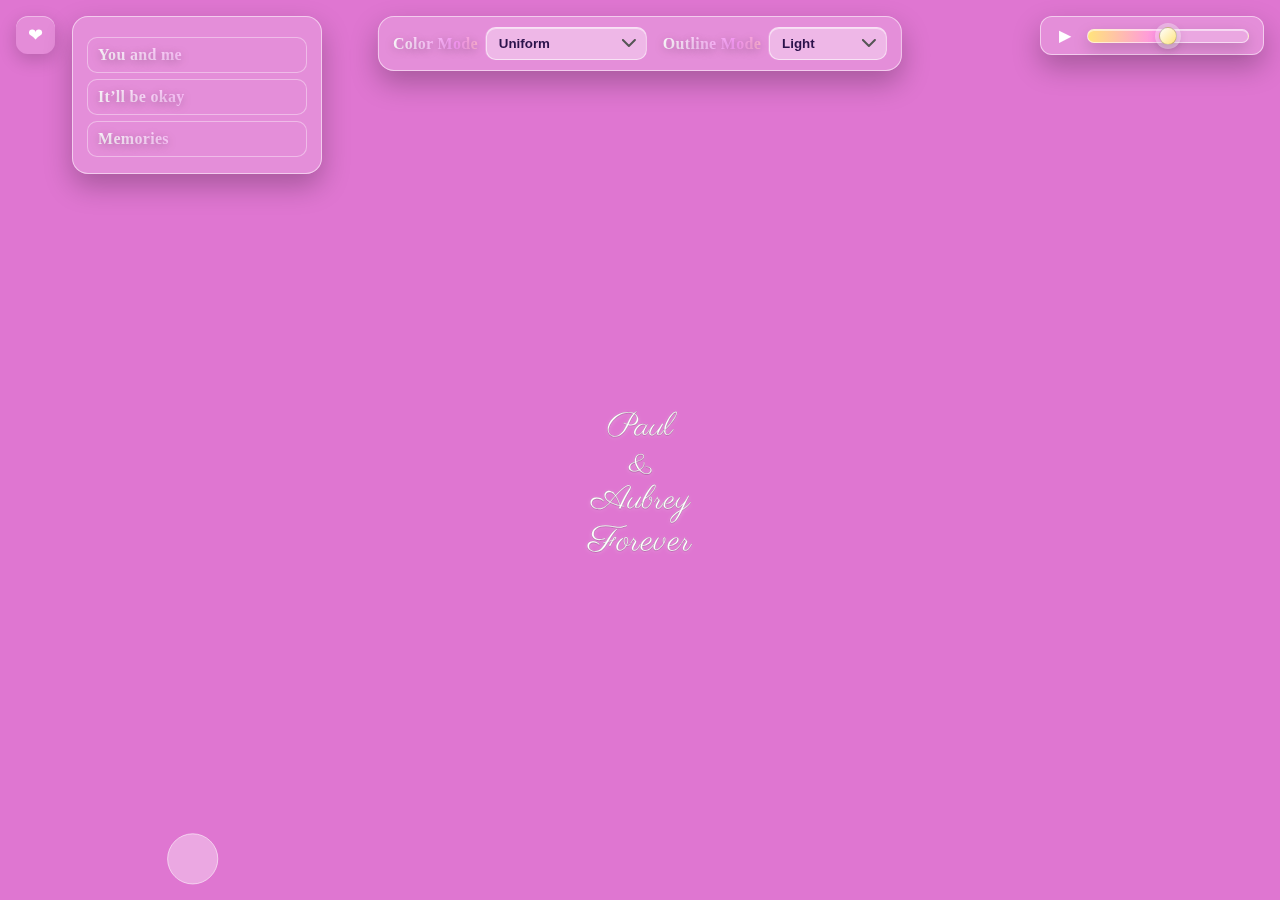
<file: index.html>
<!DOCTYPE html>
<html lang="en">
<head>
  <meta charset="UTF-8" />
  <meta name="viewport" content="width=device-width, initial-scale=1.0" />
  <title>Heart Loop</title>
  <link rel="stylesheet" href="love.css" />
  <link href="https://fonts.googleapis.com/css2?family=Great+Vibes&family=Playfair+Display:ital,wght@0,400;0,600;1,400;1,600&family=Pacifico&family=Dancing+Script:wght@400;600&family=Parisienne&display=swap" rel="stylesheet">
</head>

<nav class="side-menu" id="sideMenu">
  <button class="menu-toggle" id="menuToggle" aria-label="Toggle menu">❤</button>
  <div class="menu-inner">
    <a href="you_and_me.html" class="menu-link gradient-text">You and me</a>
    <a href="be_okay.html" class="menu-link gradient-text">It’ll be okay</a>
    <a href="memories.html" class="menu-link gradient-text">Memories</a>
  </div>
</nav>

<div class="music-player">
  <audio id="bg-music" src="music/main.mp3" autoplay loop></audio>
  <button id="play-pause-btn">▶</button>
  <input id="volume-slider" type="range" min="0" max="1" step="0.01" value="0.5">
</div>

<body>
  <audio id="pop-sound" src="music/pop.mp3" preload="auto"></audio>
  <canvas id="bubble-canvas"></canvas>


  <div class="control-panel glassy">
    <div class="control-row">
      <label class="gradient-text" for="color-mode-select">Color Mode</label>
      <select id="color-mode-select" class="pretty-select">
        <option value="uniform">Uniform</option>
        <option value="rainbow-random">Rainbow Random</option>
        <option value="rainbow-uniform">Rainbow Uniform</option>
      </select>
    </div>

    <div class="control-row">
      <label class="gradient-text" for="outline-mode-select">Outline Mode</label>
      <select id="outline-mode-select" class="pretty-select">
        <option value="light">Light</option>
        <option value="light extra">Light Extra</option>
        <option value="dark">Dark</option>
      </select>
    </div>
  </div>



  <div class="love-note font-parisienne">
    <div class="float">
      <div class="line">Paul</div>
      <div class="line plus">&</div>
      <div class="line">Aubrey</div>
      <div class="line forever">Forever</div>
    </div>
  </div>


  <div class="heart-cloud" id="inner-heart-ring"></div>
  <div class="heart-cloud outer-ring" id="outer-heart-ring"></div>

<script>
  /* DOM refs */
  const innerContainer   = document.getElementById("inner-heart-ring");
  const outerContainer   = document.getElementById("outer-heart-ring");
  const colorSelect      = document.getElementById("color-mode-select");
  const outlineSelect    = document.getElementById("outline-mode-select");

  /* Ring configs */
  const inner = { count: 40, duration: 16 };
  const outer = { count: 50, duration: 20 };
  const fadeGapMs = 100;          // delay between hearts fading in
  const fadeDuration = 0.5;       // seconds

  /* Map outline option → image file */
  const imgSrc = {
    dark:        "img/heart.png",
    light:       "img/heart2.png",
    "light extra":"img/heart3.png"
  };

  /** create one <img> heart */
  function makeHeart({ ring, idx, img, colorMode, includeFade, isOuter }) {
    const h = document.createElement("img");
    h.src = img;
    h.className = `heart${isOuter ? " big-heart" : ""}`;

    /* orbit offset (negative so they start spaced) */
    const orbitDelay = -(idx * ring.duration / ring.count);
    const pulseDelay = `${Math.random() * 2}s`;

    /* fade-in only on first render */
    const fadeDelay = includeFade ? `${idx * fadeGapMs/1000 + (isOuter ? inner.count*fadeGapMs/1000 : 0)}s` : null;

    /* colour mode */
    const colorAnim =
      colorMode === "uniform"
        ? null
        : `colorFade 10s linear infinite ${colorMode==="rainbow-random"?`${Math.random()*10}s`:"0s"}`;

    /* assemble animation list */
    const animations = [
      `orbit ${ring.duration}s linear infinite${isOuter ? "" : " reverse"} ${orbitDelay}s`,
      `pulse 2s ease-in-out infinite ${pulseDelay}`,
      colorAnim
    ].filter(Boolean);             // remove nulls

    if (includeFade) {
      animations.push(`fadeIn ${fadeDuration}s ease ${fadeDelay} forwards`);
      h.style.opacity = 0;         // start invisible
    }

    h.style.animation = animations.join(", ");
    return h;
  }

  /** rebuild both rings; includeFade only on initial load */
  function buildScene(includeFade) {
    innerContainer.textContent = "";
    outerContainer.textContent = "";

    const mode  = colorSelect.value;
    const image = imgSrc[outlineSelect.value];

    for (let i = 0; i < inner.count; i++) {
      innerContainer.appendChild(
        makeHeart({ ring: inner, idx: i, img: image, colorMode: mode, includeFade, isOuter: false })
      );
    }
    for (let i = 0; i < outer.count; i++) {
      outerContainer.appendChild(
        makeHeart({ ring: outer, idx: i, img: image, colorMode: mode, includeFade, isOuter: true })
      );
    }
  }

  /* first paint with fade-in */
  window.addEventListener("DOMContentLoaded", () => buildScene(true));

  /* dropdown handlers — no fade-in on updates */
  colorSelect.addEventListener("change", () => buildScene(false));
  outlineSelect.addEventListener("change", () => buildScene(false));

  const audio = document.getElementById("bg-music");
  const playPauseBtn = document.getElementById("play-pause-btn");
  const volumeSlider = document.getElementById("volume-slider");

  // Play/pause toggle
  playPauseBtn.addEventListener("click", () => {
    if (audio.paused) {
      audio.play();
      playPauseBtn.textContent = "⏸";
    } else {
      audio.pause();
      playPauseBtn.textContent = "▶";
    }
  });

  // Volume control
  volumeSlider.addEventListener("input", (e) => {
    audio.volume = e.target.value;
  });

  // Optional: set default volume
  audio.volume = 0.5;

const canvas = document.getElementById("bubble-canvas");
const ctx = canvas.getContext("2d");
const popSound = document.getElementById("pop-sound");

/* voice lines for GOLDEN bubbles */
const goldenClips = [
  "music/baka.mp3",
  "music/bounce.mp3",
  "music/hopeful.mp3",
  "music/husband.mp3",
  "music/idk.mp3",
  "music/wow.mp3"
];

/* normal affirmations list (with emojis) */
const affirmations = [
  "Best girl ever! 💖",
  "My wife! 💍",
  "Love of my life! ❤️",
  "My darling! 💕",
  "My angel! 😇",
  "My Princess! 👑",
  "My Special girl 🌸",
  "My Sweet baby 🐻",
  "Good girl! 🐱",
  "You're all mine!! >:3 😘",
  "I'm all yours!! 😳"
];

/* config */
const GOLDEN_CHANCE = 0.05;     // 1 in 10
const START_BUBBLES = 10;       // initial count

/* canvas sizing */
function resizeCanvas() {
  canvas.width = window.innerWidth;
  canvas.height = window.innerHeight;
}
window.addEventListener("resize", resizeCanvas);
resizeCanvas();

let bubbles = [];
let miniBubbles = [];

/* ====== classes ====== */
class Bubble {
  constructor() { this.reset(true); }
  reset(initial = false) {
    this.isGolden = Math.random() < GOLDEN_CHANCE;
    this.radius = (this.isGolden ? 18 : 10) + Math.random() * (this.isGolden ? 18 : 20);
    this.x = Math.random() * canvas.width;
    this.y = (initial ? canvas.height + Math.random()*canvas.height*0.5 : canvas.height + this.radius);
    this.speed = 0.5 + Math.random() * 1;
    this.swaySpeed = 0.4 + Math.random() * 0.8;
    this.swayAmount = 18 + Math.random() * 14;
    this.offset = Math.random() * Math.PI * 2;
    this.opacity = this.isGolden ? 0.55 : (0.3 + Math.random()*0.4);
  }
  update(t) {
    this.y -= this.speed;
    this.x += Math.sin(t*this.swaySpeed + this.offset) * 0.35;
    if (this.y + this.radius < 0) this.reset();
  }
  draw() {
    if (this.isGolden) {
      // shiny gold gradient + soft glow
      const g = ctx.createRadialGradient(this.x - this.radius*0.3, this.y - this.radius*0.4, this.radius*0.1, this.x, this.y, this.radius);
      g.addColorStop(0, `rgba(255,250,200,${this.opacity})`);
      g.addColorStop(0.6, `rgba(255,215,100,${this.opacity})`);
      g.addColorStop(1, `rgba(220,160,40,${this.opacity})`);
      ctx.fillStyle = g;
      ctx.beginPath();
      ctx.arc(this.x, this.y, this.radius, 0, Math.PI*2);
      ctx.fill();
      ctx.strokeStyle = `rgba(255,240,160,${this.opacity+0.2})`;
      ctx.lineWidth = 1.2;
      ctx.stroke();
      // halo
      ctx.beginPath();
      ctx.arc(this.x, this.y, this.radius+4, 0, Math.PI*2);
      ctx.strokeStyle = `rgba(255,215,0,0.15)`;
      ctx.lineWidth = 2;
      ctx.stroke();
    } else {
      ctx.beginPath();
      ctx.arc(this.x, this.y, this.radius, 0, Math.PI*2);
      ctx.fillStyle = `rgba(255,255,255,${this.opacity})`;
      ctx.fill();
      ctx.strokeStyle = `rgba(255,255,255,${this.opacity + 0.2})`;
      ctx.lineWidth = 1;
      ctx.stroke();
    }
  }
}

class MiniBubble {
  constructor(x, y, golden=false) {
    this.x = x;
    this.y = y;
    this.radius = golden ? (2 + Math.random()*3) : (1.5 + Math.random()*2.5);
    const speed = golden ? 2.2 : 1.6;
    this.vx = (Math.random()-0.5) * speed;
    this.vy = (Math.random()-0.5) * speed;
    this.life = 1;
    this.golden = golden;
  }
  update() {
    this.x += this.vx;
    this.y += this.vy;
    this.life -= 0.035;
  }
  draw() {
    if (this.life <= 0) return;
    ctx.beginPath();
    ctx.arc(this.x, this.y, this.radius, 0, Math.PI*2);
    ctx.fillStyle = this.golden
      ? `rgba(255,215,0,${this.life})`
      : `rgba(255,255,255,${this.life})`;
    ctx.fill();
  }
}

/* ====== helpers ====== */
function createAffirmation(x, y) {
  const el = document.createElement("div");
  el.className = "affirmation";
  el.textContent = affirmations[Math.floor(Math.random() * affirmations.length)];
  el.style.left = `${x}px`;
  el.style.top  = `${y}px`;
  document.body.appendChild(el);
  setTimeout(() => el.remove(), 1200);
}

function playRandomGoldenClip() {
  const src = goldenClips[Math.floor(Math.random() * goldenClips.length)];
  const a = new Audio(src);
  a.volume = 1.0;
  a.play().catch(()=>{});
}

function popBubble(b) {
  if (b.isGolden) {
    // GOLDEN: play random clip, special burst, no affirmation & no pop sound
    playRandomGoldenClip();
    for (let i=0;i<16;i++) miniBubbles.push(new MiniBubble(b.x, b.y, true));
  } else {
    // Normal: pop sound, affirmation, white burst
    popSound.currentTime = 0;
    popSound.play().catch(()=>{});
    createAffirmation(b.x, b.y);
    for (let i=0;i<10;i++) miniBubbles.push(new MiniBubble(b.x, b.y, false));
  }
  b.reset();
}

/* click/tap */
canvas.addEventListener("click", (e) => {
  const rect = canvas.getBoundingClientRect();
  const mx = e.clientX - rect.left;
  const my = e.clientY - rect.top;
  for (let i=0;i<bubbles.length;i++){
    const b = bubbles[i];
    if (Math.hypot(mx-b.x, my-b.y) < b.radius) {
      popBubble(b);
      break; // pop only one per click
    }
  }
});

/* animate */
function animate() {
  const t = performance.now()/1000;
  ctx.clearRect(0,0,canvas.width,canvas.height);
  bubbles.forEach(b => { b.update(t); b.draw(); });
  for (let i=miniBubbles.length-1; i>=0; i--){
    const mb = miniBubbles[i];
    mb.update(); mb.draw();
    if (mb.life <= 0) miniBubbles.splice(i,1);
  }
  requestAnimationFrame(animate);
}

/* seed bubbles */
for (let i=0;i<START_BUBBLES;i++) bubbles.push(new Bubble());
animate();


  // collapsible menu
  const menu = document.getElementById('sideMenu');
  const menuToggle = document.getElementById('menuToggle');
  // start open (optional). Remove this next line if you want it collapsed by default:
  menu.classList.add('open');

  menuToggle.addEventListener('click', (e) => {
    e.stopPropagation();
    menu.classList.toggle('open');
  });

  /* gradient fill follows the volume */
  const setVolCSS = (v) => document.documentElement.style.setProperty('--vol', v);
  setVolCSS(volumeSlider.value);
  volumeSlider.addEventListener("input", (e) => setVolCSS(e.target.value));


</script>



</body>
</html>
</file>
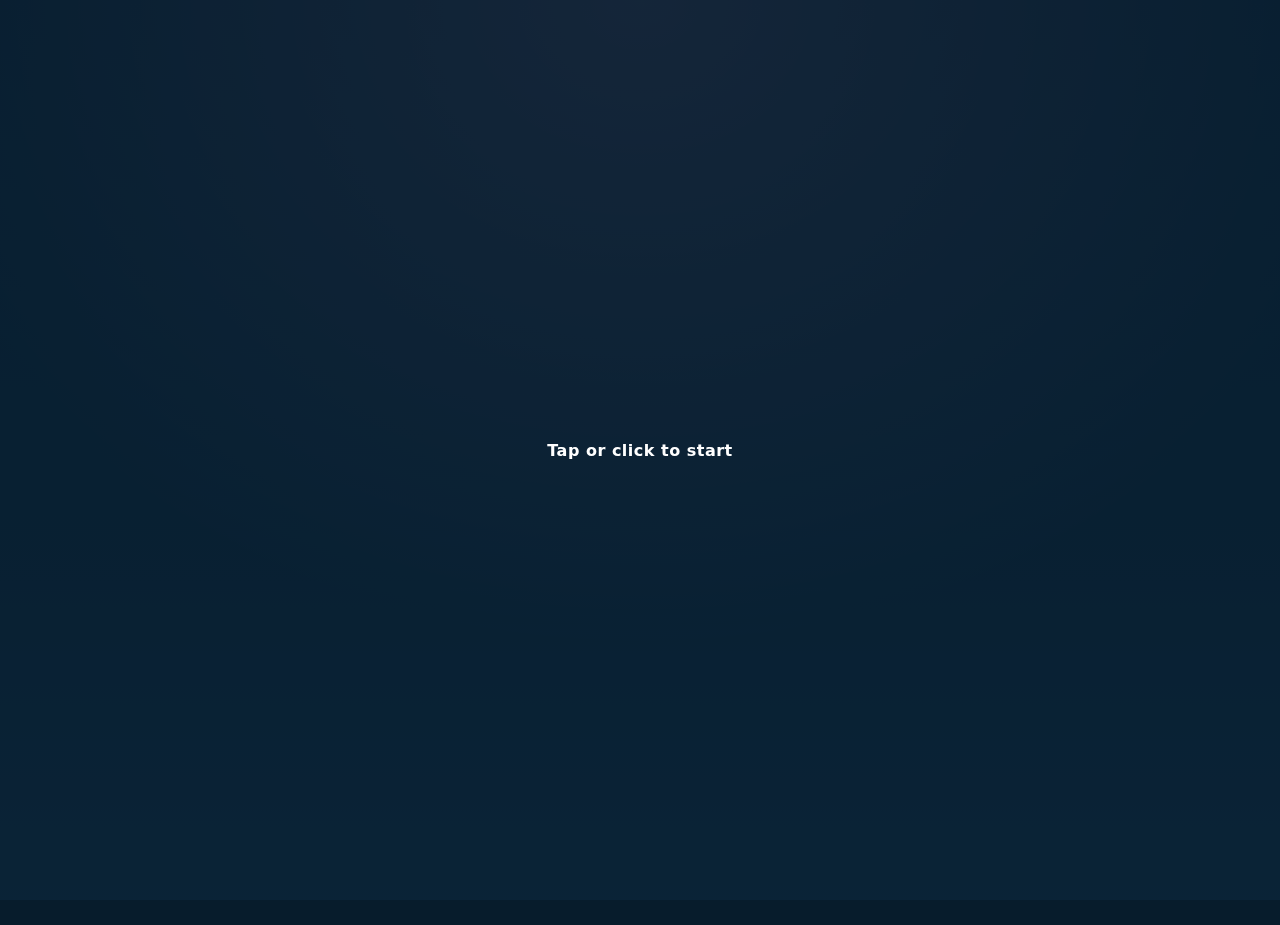
<file: be_okay.html>
<!DOCTYPE html>
<html lang="en">
<head>
<meta charset="utf-8" />
<meta name="viewport" content="width=device-width, initial-scale=1" />
<title>be_okay — visualizer</title>
<style>
  :root{
    --bg:#071c2c;
    --pink:#ff66c4;
    --text:#ffffff;
  }
  html,body{height:100%;margin:0;background:var(--bg);overflow:hidden;font-family: system-ui, ui-sans-serif, Segoe UI, Roboto, Helvetica, Arial;}
  .stage{position:relative; width:100%; height:100%; display:block;}

  /* full-screen sky */
  .sky {
    position:absolute; inset:0;
    background:
      radial-gradient(100% 120% at 50% 0%, rgba(255,176,230,.25), transparent 60%),
      linear-gradient(#0a2540, #12314d 65%, #1a3e5f);
    z-index:1;
  }

  /* canvases/effects */
  #stars{position:absolute; inset:0; width:100%; height:100%; z-index:2;}
  #twinkle{position:absolute; inset:0; pointer-events:none; z-index:3;}
  #twinkle i{
    position:absolute; font-style:normal; color:#ffe6ff; opacity:.0;
    filter: drop-shadow(0 0 8px rgba(255,255,255,.65));
    animation: tw 3.2s ease-in-out infinite;
  }
  @keyframes tw{
    0%,100%{ opacity:0; transform:scale(.6) rotate(0deg); }
    40%    { opacity:.95; transform:scale(1.1) rotate(8deg); }
    60%    { opacity:.75; transform:scale(1.0) rotate(-6deg); }
  }

  /* strobing gradient overlay (DROP) */
  .strobe{
    position:absolute; inset:0; pointer-events:none; opacity:0;
    background: radial-gradient(120% 120% at 50% 90%, rgba(255,255,0,.25), transparent 60%),
                conic-gradient(from 90deg, #ff66c4, #ffd166, #ff66c4);
    mix-blend-mode: screen;
    animation: strobePulse 400ms steps(2, end) infinite;
    transition: opacity .25s ease;
    z-index:5;
  }
  .strobe.on{ opacity:.9; }
  @keyframes strobePulse{
    0%{ filter:brightness(1) saturate(1); }
    50%{ filter:brightness(1.6) saturate(1.3); }
    100%{ filter:brightness(1) saturate(1); }
  }

  /* FX canvas for heart spray (DROP) */
  #fx{ position:absolute; inset:0; width:100%; height:100%; pointer-events:none; z-index:6; }

  /* light beams from the bottom (DROP) */
  .beams{ position:absolute; left:50%; bottom:0; width:0; height:60vh; pointer-events:none; opacity:0; transition:opacity .3s ease; z-index:7; }
  .beams.on{ opacity:.9; }
  .beams .beam{
    position:absolute; bottom:0; left:-6px; width:12px; height:100%;
    background: linear-gradient(180deg, rgba(255,255,255,.75), rgba(255,255,255,0));
    box-shadow: 0 0 24px rgba(255,255,255,.75);
    transform-origin: bottom center;
    animation: beamPulse 1.2s ease-in-out infinite;
    opacity:.75;
    mix-blend-mode: screen;
  }
  @keyframes beamPulse{
    0%,100%{ transform:scaleY(.8) rotate(var(--rot,0deg)); opacity:.55; }
    50%{ transform:scaleY(1) rotate(var(--rot,0deg)); opacity:1; }
  }

  /* big pulsing heart (DROP) */
  .bigHeart{
    position:absolute; left:50%; top:50%;
    transform:translate(-50%,-50%) rotate(0deg);
    font-size:clamp(72px, 14vw, 220px);
    text-shadow: 0 0 35px rgba(255,102,196,.65), 0 0 90px rgba(255,255,170,.45);
    will-change: transform, opacity;
    animation: heartPulse 1.1s ease-in-out infinite;
    pointer-events:none;
    z-index:8;
  }
  @keyframes heartPulse{
    0%  { transform:translate(-50%,-50%) scale(.92) rotate(-2deg); }
    50% { transform:translate(-50%,-50%) scale(1.06) rotate(2deg); }
    100%{ transform:translate(-50%,-50%) scale(.92) rotate(-2deg); }
  }

  /* INTRO lyric base */
  .lyric{
    position:absolute; left:50%; top:40vh; transform:translate(-50%,-50%);
    color:var(--text); font-weight:900; letter-spacing:.5px; text-align:center; line-height:1.1;
    text-shadow:0 0 25px rgba(255,102,196,.45), 0 2px 0 rgba(0,0,0,.35);
    filter: drop-shadow(0 10px 20px rgba(0,0,0,.45));
    pointer-events:none;
    z-index:9;
  }
  .lyric span{ 
    font-size:clamp(28px, 6vw, 64px);
    background: linear-gradient(90deg, #fff, var(--pink));
    -webkit-background-clip:text; background-clip:text; color:transparent;
  }

  /* INTRO animation variants (duration set per-lyric inline) */
  @keyframes floatUpFade {
    0%   { opacity:0; transform:translate(-50%, calc(-50% + 8px)) scale(.98); }
    18%  { opacity:1; transform:translate(-50%, -50%) scale(1); }
    100% { opacity:0; transform:translate(-50%, calc(-50% - 10px)) scale(1); }
  }
  @keyframes popUp {
    0%   { opacity:0; transform:translate(-50%, calc(-50% + 10px)) scale(.88); filter:brightness(1); }
    20%  { opacity:1; transform:translate(-50%, -50%) scale(2); filter:brightness(2); }
    45%  { opacity:1; transform:translate(-50%, -50%) scale(1.5);  filter:brightness(1.5); }
    100% { opacity:0; transform:translate(-50%, calc(-50% - 8px)) scale(1); }
  }
  @keyframes phaseUp {
    0%   { opacity:0; transform:translate(-50%, calc(-50% + 8px)); text-shadow: 0 0 0 rgba(255,102,196,.0), 0 0 0 rgba(255,255,170,.0); }
    15%  { opacity:1; transform:translate(-50%, -50%);           text-shadow: -2px 0 50px rgba(255,102,196,.8), 2px 0 10px rgba(255,255,170,.7); }
    45%  { opacity:1; transform:translate(-50%, -50%);           text-shadow: 2px 0 50px rgba(255,102,196,.7), -2px 0 8px rgba(255,255,170,.6); }
    75%  { opacity:1; transform:translate(-50%, -50%);           text-shadow: -1px 0 50px rgba(255,102,196,.8), 1px 0 6px rgba(255,255,170,.6); }
    100% { opacity:0; transform:translate(-50%, calc(-50% - 8px)); text-shadow: 0 0 0 rgba(255,102,196,0), 0 0 0 rgba(255,255,170,0); }
  }

  /* BUILDUP lines (unchanged; fade in then out quickly) */
  .bline{
    position:absolute; left:50%;
    transform:translateX(-50%);
    color:#ffffff; font-weight:900;
    letter-spacing:.5px; line-height:1.1; text-align:center;
    text-shadow:0 0 25px rgba(255,102,196,.45), 0 2px 0 rgba(0,0,0,.35);
    pointer-events:none; opacity:0; will-change:opacity, transform;
    animation: bInOut 1.4s ease-out forwards;
    font-size:clamp(20px, 4.3vw, 44px);
    z-index:9;
  }
  .bline.big{
    font-size:clamp(34px, 8vw, 92px);
    animation: bInOut 1.9s ease-out forwards;
  }
  @keyframes bInOut{
    0%   { opacity:0; transform:translate(-50%, 8px) scale(.98); }
    22%  { opacity:1; transform:translate(-50%, 0)   scale(1);   }
    70%  { opacity:1; transform:translate(-50%, -2px) scale(1);  }
    100% { opacity:0; transform:translate(-50%, -8px) scale(1);  }
  }

  /* DROP lyric lines: black text, bold, pink glow/outline (duration set inline) */
  .dropLine{
    position:absolute; left:50%;
    transform:translateX(-50%);
    top: 14vh; /* overridden per line */
    color:#000; font-weight:900; letter-spacing:.5px; line-height:1.1; text-align:center;
    -webkit-text-stroke: 2px var(--pink);
    text-shadow:
      0 0 10px rgba(255,102,196,.9),
      0 0 20px rgba(255,102,196,.6),
      0 2px 0 rgba(0,0,0,.25);
    pointer-events:none; opacity:0; will-change:opacity, transform;
    max-width:min(92vw, 1200px);
    font-size:clamp(22px, 5vw, 54px);
    z-index:11;
    animation-name: dLine;
    animation-timing-function: ease-out;
    animation-fill-mode: forwards;
  }
  @keyframes dLine{
    0%   { opacity:0; transform:translate(-50%, 8px); }
    20%  { opacity:1; transform:translate(-50%, 0); }
    80%  { opacity:1; transform:translate(-50%, -1px); }
    100% { opacity:0; transform:translate(-50%, -6px); }
  }

  /* outro text */
  .outro{
    position:absolute; inset:0; display:grid; place-items:center;
    color:#fff; font-weight:900; text-align:center;
    text-shadow:0 0 25px rgba(255,102,196,.55), 0 2px 0 rgba(0,0,0,.35);
    font-size:clamp(36px, 9vw, 140px);
    letter-spacing:.5px;
    opacity:0; transition:opacity .6s ease;
    z-index:12;
  }
  .outro.on{ opacity:1; }

  /* HUD (hidden until end or autoplay blocked) */
  .hud{position:absolute; left:1rem; bottom:1rem; display:flex; gap:.5rem; align-items:center; color:#e8f3ff; font-size:.9rem; opacity:.9; user-select:none; z-index:15;}
  .btn{appearance:none; border:0; padding:.6rem .9rem; border-radius:14px; background:#12314d; color:#e8f3ff; cursor:pointer}
  .btn:active{transform:translateY(1px)}
  input[type="range"]{accent-color:var(--pink)}
  .hidden{ display:none; }

  /* dev scrub bar */
  .devbar{
    position:absolute; left:50%; top:12px; transform:translateX(-50%);
    width:min(720px, 88vw);
    display:flex; gap:.6rem; align-items:center;
    background: rgba(10, 37, 64, .55);
    backdrop-filter: blur(6px);
    padding:.5rem .75rem; border-radius:14px;
    box-shadow: 0 6px 20px rgba(0,0,0,.25);
    z-index:20;
  }
  .devbar input[type="range"]{ flex:1; accent-color: var(--pink); }
  .devbar span{ color:#e8f3ff; font-size:.85rem; opacity:.95; min-width:3ch; text-align:center; }
</style>
</head>
<body>
  <div class="stage">
    <section class="sky">
      <canvas id="stars"></canvas>
      <div id="twinkle" aria-hidden="true"></div>
    </section>

    <!-- DROP effects -->
    <div id="strobe" class="strobe hidden"></div>
    <div id="beams" class="beams hidden" aria-hidden="true"></div>
    <canvas id="fx"></canvas>
    <div id="bigHeart" class="bigHeart hidden">❤</div>

    <!-- (legacy) intro lyric node not used now, but kept to avoid breaking anything -->
    <div id="lyric" class="lyric" style="display:none;"><span></span></div>

    <!-- outro -->
    <div id="outro" class="outro hidden">I love you Aubrey</div>

    <!-- audio -->
    <audio id="audio" src="music/be_okay.mp3" preload="auto" crossorigin="anonymous"></audio>

    <!-- minimal fallback overlay (only shown if autoplay is blocked) -->
    <div id="tapToStart"
         style="position:absolute;inset:0;display:none;align-items:center;justify-content:center;background:rgba(7,28,44,.78);color:#fff;font-weight:900;letter-spacing:.5px;z-index:20;cursor:pointer;text-align:center;">
      Tap or click to start
    </div>
  </div>

<script>
/* ======= timings (seconds) ======= */
const SECTIONS = {
  intro:   { start: 0.0,  end: 32.1 },
  buildup: { start: 32.1, end: 43.0 },
  drop:    { start: 43.0, end: 65.0 },
  outro:   { start: 65.0, end: 73.0 }
};

/* INTRO — per-lyric start (at) and duration (dur in ms), plus optional fx */
const INTRO_LINES = [
  { at:  2.0, text: "You're my starlight and",                                dur: 1800, fx: 'normal' },
  { at:  4.0, text: "I'm your skyline",                                       dur: 2200, fx: 'normal' },
  { at:  7.2, text: "Do you blame me?",                                       dur: 2000, fx: 'normal' },
  { at:  9.0, text: "I'm glad that we're alive!!!",                           dur: 2200, fx: 'normal' },
  { at: 11.0, text: "Your smile",                                             dur: 4000, fx: 'pop'  }, // ✨ special
  { at: 14.0, text: "It takes me past the bitterness and broken things",      dur: 4500, fx: 'normal' },
  { at: 19.2, text: "That's my medicine",                                     dur: 2200, fx: 'normal' },
  { at: 22.0, text: "That's why",                                             dur: 4000, fx: 'pop'    }, // 💥 special
  { at: 25.0, text: "We're running from the city to the open sea",            dur: 4200, fx: 'normal' },
  { at: 28.5, text: "Since you're here with me",                              dur: 3100, fx: 'normal' }
];

/* BUILDUP (unchanged — your exact cadence) */
const BUILDUP_ROWS = [12, 24, 36, 48];
const BUILDUP_DELAYS = [1, 2.35, 3.35, 4.6];

/* DROP — per-line start and duration (ms) */
const DROP_LINES = [
  { at: 43.5, text: "Follow me to the unknown",          dur: 2800 },
  { at: 46.0, text: "I will always be your home",        dur: 2800 },
  { at: 48.5, text: "I can show you where to go",        dur: 2800 },
  { at: 51.0, text: "You don't have to be alone",        dur: 2800 },
  { at: 54.0, text: "Follow me to the unknown",          dur: 2800 },
  { at: 56.5, text: "I will always be your home",        dur: 2800 },
  { at: 59.0, text: "I can show you where to go",        dur: 2800 },
  { at: 61.5, text: "You don't have to be alone",        dur: 2800 }
];

/* ======= elements ======= */
const stage   = document.querySelector('.stage');
const skyEl   = document.querySelector('.sky');
const audio   = document.getElementById('audio');
const canvas  = document.getElementById('stars');
const ctx     = canvas.getContext('2d');
const twinkle = document.getElementById('twinkle');
const strobe  = document.getElementById('strobe');
const beams   = document.getElementById('beams');
const bigHeart= document.getElementById('bigHeart');
const outroEl = document.getElementById('outro');
const fx      = document.getElementById('fx');
const fxc     = fx.getContext('2d');
const tap     = document.getElementById('tapToStart');

/* ======= sizing ======= */
function fitCanvas() {
  // stars canvas
  canvas.style.width  = skyEl.clientWidth + 'px';
  canvas.style.height = skyEl.clientHeight + 'px';
  const dpr = Math.max(1, Math.min(window.devicePixelRatio || 1, 2));
  canvas.width  = Math.floor(skyEl.clientWidth  * dpr);
  canvas.height = Math.floor(skyEl.clientHeight * dpr);
  ctx.setTransform(dpr,0,0,dpr,0,0);

  // fx canvas
  fx.style.width  = skyEl.clientWidth + 'px';
  fx.style.height = skyEl.clientHeight + 'px';
  fx.width  = Math.floor(skyEl.clientWidth  * dpr);
  fx.height = Math.floor(skyEl.clientHeight * dpr);
  fxc.setTransform(dpr,0,0,dpr,0,0);
}
window.addEventListener('resize', ()=>{ fitCanvas(); seedStars(); makeTwinkles(); });
fitCanvas();

/* ======= starfield ======= */
const STAR_COUNT = 140;
let stars = [];
function seedStars(){
  stars = Array.from({length: STAR_COUNT}, () => ({
    x: Math.random()*skyEl.clientWidth,
    y: Math.random()*skyEl.clientHeight,
    r: Math.random()*1.8 + 0.6,
    p: Math.random()*Math.PI*2,       // twinkle phase
    s: 1.5 + Math.random()*2.5,       // twinkle speed
    fadeStart: Infinity,              // per-star fade start time
    _fadeLen: 0.8
  }));
}
seedStars();

function drawStars(t){
  ctx.clearRect(0,0,skyEl.clientWidth, skyEl.clientHeight);
  for(const st of stars){
    const tw = 0.25 + 0.75 * (0.5+0.5*Math.sin(st.p + t*st.s));
    let a = tw;
    if (t >= st.fadeStart){
      const k = Math.min(1, (t - st.fadeStart) / (st._fadeLen || 0.8));
      a *= (1 - k); // fade down
    }
    if (a <= 0) continue;
    ctx.globalAlpha = a;
    ctx.fillStyle = 'white';
    ctx.beginPath();
    ctx.arc(st.x, st.y, st.r, 0, Math.PI*2);
    ctx.fill();
  }
  ctx.globalAlpha = 1;
}

/* ======= twinkle emojis (trackable for fading) ======= */
let twinkles = []; // [{el, fadeStart, fadeLen, stopping, _startOpacity}]
function makeTwinkles() {
  twinkle.innerHTML = '';
  twinkles = [];
  const w = skyEl.clientWidth, h = skyEl.clientHeight;
  const count = 22;
  for(let i=0;i<count;i++){
    const el = document.createElement('i');
    el.textContent = Math.random()<0.5 ? '✨' : '⭐';
    const size = 14 + Math.random()*22;
    el.style.left = (Math.random()*w|0) + 'px';
    el.style.top  = (Math.random()*h|0) + 'px';
    el.style.fontSize = size+'px';
    el.style.animationDelay = (Math.random()*3.2).toFixed(2)+'s';
    el.style.animationDuration = (2.6 + Math.random()*2.8).toFixed(2)+'s';
    twinkle.appendChild(el);
    twinkles.push({ el, fadeStart: Infinity, fadeLen: 0.7, stopping: false, _startOpacity: 1 });
  }
}
makeTwinkles();

/* ======= INTRO lyric spawner (per-lyric duration + special fx) ======= */
function spawnIntroLyric({ text, dur=1800, fx='normal' }){
  const el = document.createElement('div');
  el.className = 'lyric';
  el.innerHTML = `<span>${text}</span>`;
  // per-lyric animation
  const name = fx === 'pop' ? 'popUp' : (fx === 'phase' ? 'phaseUp' : 'floatUpFade');
  el.style.animation = `${name} ${dur}ms ease-out forwards`;
  stage.appendChild(el);
  setTimeout(()=> el.remove(), dur + 120);
}

/* ======= BUILDUP lyrics (unchanged timings you gave) ======= */
let buildupNodes = [];
function spawnBuildupLyrics(){
  clearBuildupLyrics();
  const rows = [...BUILDUP_ROWS];
  const delays = [...BUILDUP_DELAYS];
  for(let i=0;i<4;i++){
    const el = document.createElement('div');
    el.className = 'bline';
    el.style.top = rows[i] + 'vh';
    el.style.animationDelay = delays[i] + 's';
    el.textContent = "It'll be okay";
    stage.appendChild(el);
    buildupNodes.push(el);
  }
  const big = document.createElement('div');
  big.className = 'bline big';
  big.style.top = '50vh';
  big.style.animationDelay = '7.8s';
  big.textContent = "It'll be okay <3";
  stage.appendChild(big);
  buildupNodes.push(big);
}
function clearBuildupLyrics(){
  for(const n of buildupNodes){ n.remove(); }
  buildupNodes = [];
}

/* ======= DROP lyric spawner (per-lyric duration) ======= */
const DROP_ROWS = [6, 14, 22, 30]; // top-half rows (vh)
let dropNodes = [];
function spawnDropLyric({ text, dur=2400 }, rowIndex){
  const el = document.createElement('div');
  el.className = 'dropLine';
  el.style.top = (DROP_ROWS[rowIndex % DROP_ROWS.length]) + 'vh';
  el.style.animationDuration = `${dur}ms`;
  el.textContent = text;
  stage.appendChild(el);
  dropNodes.push(el);
  setTimeout(()=> el.remove(), dur + 120);
}
function clearDropLyrics(){
  for(const n of dropNodes){ n.remove(); }
  dropNodes = [];
}

/* ======= fade schedulers ======= */
function fadeStarsOneByOne(totalDuration=2.2, perFade=0.8){
  const t0 = audio.currentTime || 0;
  const shuffled = [...stars].sort(()=>Math.random()-0.5);
  for(let i=0;i<shuffled.length;i++){
    const st = shuffled[i];
    const offset = (i / shuffled.length) * totalDuration;
    st.fadeStart = t0 + offset;
    st._fadeLen = perFade;
  }
}
function fadeTwinklesOneByOne(totalDuration=2.2, perFade=0.7){
  const t0 = audio.currentTime || 0;
  const shuffled = [...twinkles].sort(()=>Math.random()-0.5);
  for(let i=0;i<shuffled.length;i++){
    const tw = shuffled[i];
    const offset = (i / shuffled.length) * totalDuration;
    tw.fadeStart = t0 + offset;
    tw.fadeLen = perFade;
  }
}

/* ======= DROP visuals ======= */
function buildBeams(){
  beams.innerHTML = '';
  const count = 12;
  for(let i=0;i<count;i++){
    const b = document.createElement('div');
    b.className = 'beam';
    const rot = -35 + (70/(count-1))*i; // degrees
    b.style.setProperty('--rot', rot+'deg');
    b.style.animationDelay = (Math.random()*0.4).toFixed(2)+'s';
    beams.appendChild(b);
  }
}
function dropProgress(t){
  const d = SECTIONS.drop;
  return Math.min(1, Math.max(0, (t - d.start) / (d.end - d.start)));
}
let hearts = [];
let emitAccumulator = 0;
function heartPath(g, size=22){
  const s = size/16;
  g.beginPath();
  g.moveTo(0,-6*s);
  g.bezierCurveTo(6*s,-12*s, 16*s,-3*s, 0, 8*s);
  g.bezierCurveTo(-16*s,-3*s, -6*s,-12*s, 0,-6*s);
  g.closePath();
}
function emitBurst(dt, rate){
  emitAccumulator += dt * rate;
  let n = emitAccumulator | 0;
  emitAccumulator -= n;
  while(n-- > 0){
    const w = fx.clientWidth, h = fx.clientHeight;
    const x = w/2 + (Math.random()*80 - 40);
    const y = h + 10;
    const angle = (-Math.PI/2) + (Math.random()*Math.PI/6 - Math.PI/12);
    const speed = 220 + Math.random()*180;
    const rotSp = (Math.random()<0.5?-1:1) * (0.8 + Math.random()*1.8);
    const scale = 0.7 + Math.random()*0.9;
    hearts.push({
      x, y,
      vx: Math.cos(angle)*speed,
      vy: Math.sin(angle)*speed,
      rot: Math.random()*Math.PI*2,
      rotSp,
      life: 0,
      max: 1.6 + Math.random()*0.8,
      scale
    });
  }
}
function updateHearts(dt){
  const g = 300;
  for(const h of hearts){
    h.life += dt;
    h.vy += g*dt*0.2;
    h.x  += h.vx*dt;
    h.y  += h.vy*dt;
    h.rot+= h.rotSp*dt;
  }
  hearts = hearts.filter(h => h.life < h.max && h.y < fx.clientHeight + 80);
}
function drawHearts(){
  fxc.clearRect(0,0,fx.clientWidth, fx.clientHeight);
  for(const h of hearts){
    const a = 1 - (h.life / h.max);
    fxc.save();
    fxc.translate(h.x, h.y);
    fxc.rotate(h.rot);
    fxc.scale(h.scale, h.scale);
    fxc.globalAlpha = Math.max(0, a);
    // pink → yellow blend by lifetime
    const mix = 1 - a;
    const r = 255;
    const g = Math.floor(102 + mix*(214-102));
    const b = Math.floor(196 + mix*(102-196));
    fxc.fillStyle = `rgb(${r},${g},${Math.max(0,b)})`;
    heartPath(fxc, 22);
    fxc.fill();
    fxc.restore();
  }
}

/* ======= section handlers ======= */
function startDrop(){
  strobe.classList.remove('hidden'); strobe.classList.add('on');
  beams.classList.remove('hidden');  beams.classList.add('on'); buildBeams();
  bigHeart.classList.remove('hidden');
  hearts = []; emitAccumulator = 0;
}
function endDrop(){
  strobe.classList.remove('on'); strobe.classList.add('hidden');
  beams.classList.remove('on');  beams.classList.add('hidden'); beams.innerHTML = '';
  bigHeart.classList.add('hidden');
  hearts = [];
  fxc.clearRect(0,0,fx.clientWidth, fx.clientHeight);
}
function startOutro(){
  endDrop();
  clearBuildupLyrics();
  clearDropLyrics();
  outroEl.classList.remove('hidden');
  requestAnimationFrame(()=> outroEl.classList.add('on'));
}
function endOutro(){
  outroEl.classList.remove('on');
  setTimeout(()=>outroEl.classList.add('hidden'), 300);
}

/* ======= cues ======= */
const fired = new Set();
const CUES = [];
function addCue(key, at, fn){ CUES.push({ key, at, fn });}

addCue('intro-start', SECTIONS.intro.start, ()=>{ /* intro visuals already active */ });
INTRO_LINES.forEach((c,i)=> addCue(`intro-line-${i}`, c.at, ()=> spawnIntroLyric(c)));
addCue('buildup-start', SECTIONS.buildup.start, ()=>{
  fadeStarsOneByOne(2.2, 0.8);
  fadeTwinklesOneByOne(2.2, 0.7);
  spawnBuildupLyrics();
});
addCue('drop-start', SECTIONS.drop.start, ()=>{
  clearBuildupLyrics();
  startDrop();
});
DROP_LINES.forEach((c,i)=> addCue(`drop-line-${i}`, c.at, ()=> spawnDropLyric(c, i)));
addCue('outro-start', SECTIONS.outro.start, ()=> startOutro());

/* ======= main loop ======= */
let rafId = null;
let prevPlayT = 0;
function tick(){
  const t = audio.currentTime || 0;
  const dt = Math.max(0, t - prevPlayT);
  prevPlayT = t;

  drawStars(t);

  // fade twinkle emojis like stars
  for(const tw of twinkles){
    if (t >= tw.fadeStart){
      if (!tw.stopping){
        tw.stopping = true;
        tw.el.style.animation = 'none';
        tw._startOpacity = parseFloat(getComputedStyle(tw.el).opacity) || 1;
      }
      const k = Math.min(1, (t - tw.fadeStart) / (tw.fadeLen || 0.7));
      const op = (1 - k) * (tw._startOpacity ?? 1);
      tw.el.style.opacity = op.toFixed(3);
      if (k >= 1) tw.el.style.display = 'none';
    }
  }

  // DROP particles/effects
  if (t >= SECTIONS.drop.start && t < SECTIONS.drop.end){
    const p = dropProgress(t);
    const base = 18, extra = 1000;
    const rate = base + extra*p;
    emitBurst(dt, rate);
    updateHearts(dt);
    drawHearts();
  } else {
    if (hearts.length){
      updateHearts(dt);
      drawHearts();
    } else {
      fxc.clearRect(0,0,fx.clientWidth, fx.clientHeight);
    }
  }

  // safety for scrubbing backwards (not used now but keeps visuals consistent)
  if (t < SECTIONS.drop.start && !strobe.classList.contains('hidden')) endDrop();
  if (t < SECTIONS.outro.start && !outroEl.classList.contains('hidden')) endOutro();

  // cues
  for(const c of CUES){
    if(!fired.has(c.key) && t >= c.at){
      fired.add(c.key);
      try{ c.fn(); }catch(e){ console.error(e); }
    }
  }

  rafId = requestAnimationFrame(tick);
}

/* ======= playback ======= */
function resetVisualization(){
  if(rafId) cancelAnimationFrame(rafId);
  clearBuildupLyrics();
  clearDropLyrics();
  endDrop();
  endOutro();
  fired.clear();
  seedStars();
  makeTwinkles();
  audio.currentTime = 0;
  prevPlayT = 0;
}

async function startPlayback(){
  resetVisualization();
  audio.volume = 0.9;
  try{
    await audio.play();
    prevPlayT = audio.currentTime || 0;
    rafId = requestAnimationFrame(tick);
  }catch(err){
    // Autoplay likely blocked — show minimal overlay for a single tap/click.
    tap.style.display = 'flex';
  }
}

/* minimal fallback: click anywhere on overlay to start */
tap.addEventListener('pointerdown', async ()=>{
  tap.style.display = 'none';
  try{
    await audio.play();
    prevPlayT = audio.currentTime || 0;
    rafId = requestAnimationFrame(tick);
  }catch(e){
    // If still blocked, show overlay again
    tap.style.display = 'flex';
  }
});

/* draw initial sky immediately, then attempt autoplay */
window.addEventListener('DOMContentLoaded', ()=>{
  drawStars(0);
  startPlayback();
});
</script>
</body>
</html>
</file>
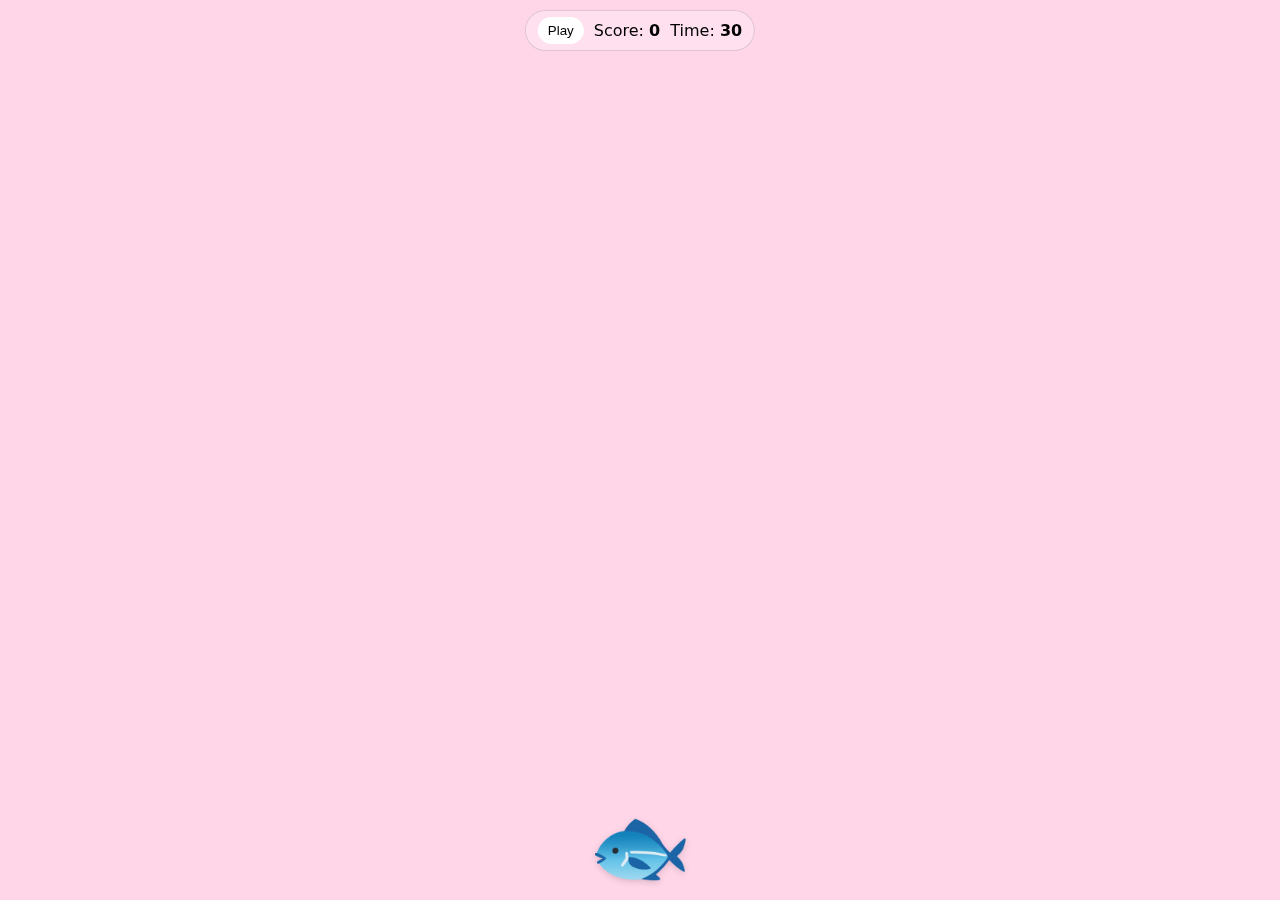
<file: kitty.html>
<!DOCTYPE html>
<html lang="en">
<head>
  <meta charset="utf-8" />
  <meta name="viewport" content="width=device-width, initial-scale=1" />
  <title>Kitty Cat Zone</title>
  <link rel="stylesheet" href="kitty/kitty.css" />
</head>
<body>

  <div class="stage" aria-label="Kitty stage"></div>

  <!-- Bucket with fish (fish is clickable/holdable) -->
  <div class="corner-emoji" aria-hidden="true">
    <div class="wrap">
      <span class="bucket">🪣</span>
      <span class="fish" id="fishSource">🐟</span>
    </div>
  </div>

  <!-- Single music track -->
  <audio id="player" preload="none" src="kitty/kitty.mp3" loop></audio>

  <!-- App logic -->
  <script src="kitty/kitty.js" defer></script>
</body>
</html>
</file>
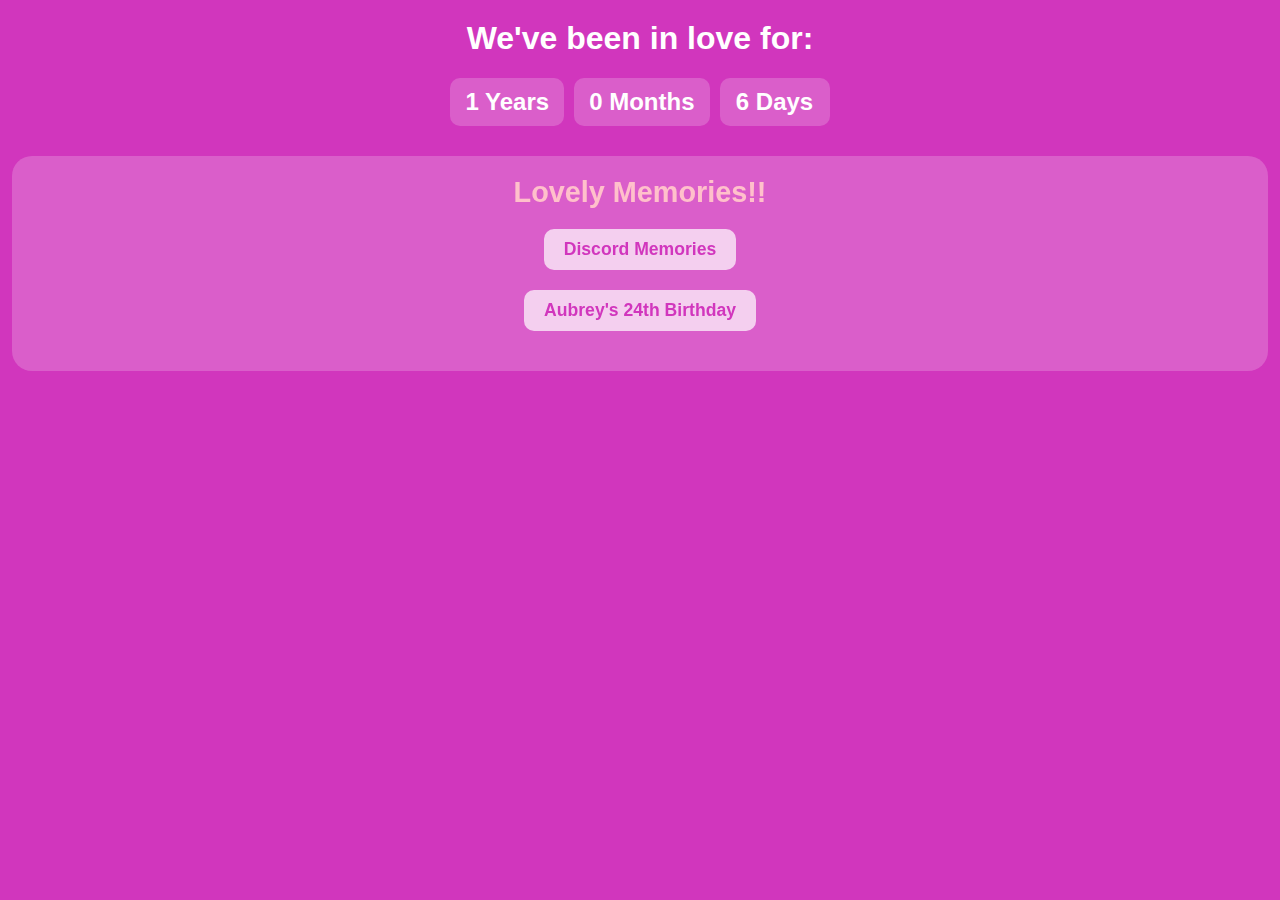
<file: memories.html>
<!DOCTYPE html>
<html lang="en">
<head>
  <meta charset="UTF-8" />
  <meta name="viewport" content="width=device-width, initial-scale=1.0, maximum-scale=1.0"/>
  <title>Memories</title>
  <link href="https://fonts.googleapis.com/css2?family=Playfair+Display:wght@400;600&display=swap" rel="stylesheet">
  <style>
    html, body {
      margin: 0;
      padding: 0;
      font-family: Arial, sans-serif;
      background: rgb(209, 54, 189); /* pink */
      color: white;
      text-align: center;
    }

    h1 {
      font-size: clamp(1.5rem, 5vw, 2rem);
      margin-top: 20px;
    }

    .timer {
      display: flex;
      justify-content: center;
      flex-wrap: wrap;
      gap: 10px;
      font-size: clamp(1.1rem, 4vw, 1.5rem);
      font-weight: bold;
      margin-top: 10px;
    }

    .timer div {
      background: rgba(255, 255, 255, 0.2);
      padding: 10px 15px;
      border-radius: 10px;
      min-width: 80px;
    }

    .memory-list {
      max-width: 95%;
      margin: 30px auto;
      background: rgba(255, 255, 255, 0.2);
      padding: 20px;
      border-radius: 20px;
      backdrop-filter: blur(4px);
    }

    .memory-header {
      color: pink;
      font-size: clamp(1.4rem, 5vw, 1.8rem);
      margin-bottom: 20px;
      font-weight: bold;
    }

    .memory-item {
      margin-bottom: 20px;
    }

    .memory-link {
      display: inline-block;
      padding: 10px 20px;
      background: rgba(255, 255, 255, 0.7);
      border-radius: 10px;
      color: rgb(209, 54, 189);
      text-decoration: none;
      font-weight: bold;
      font-size: clamp(1rem, 4vw, 1.1rem);
      transition: background 0.3s;
    }

    .memory-link:hover {
      background: white;
    }

    /* Touch-friendly improvements for mobile */
    @media (hover: none) and (pointer: coarse) {
      .memory-link {
        padding: 12px 24px;
      }
      .timer div {
        padding: 12px 18px;
      }
    }
  </style>
</head>
<body>

  <h1>We've been in love for:</h1>
  <div class="timer">
    <div><span id="years">0</span> Years</div>
    <div><span id="months">0</span> Months</div>
    <div><span id="days">0</span> Days</div>
  </div>

  <div class="memory-list">
    <div class="memory-header">Lovely Memories!!</div>

    <div class="memory-item">
      <a href="discord-memories.html" class="memory-link">Discord Memories</a>
    </div>

    <div class="memory-item">
      <a href="bday24.html" class="memory-link">Aubrey's 24th Birthday</a>
    </div>
  </div>

  <audio autoplay loop>
    <source src="music/memories.mp3" type="audio/mpeg">
  </audio>

  <script>
    function updateTimer() {
      const startDate = new Date("July 20, 2025");
      const now = new Date();
      
      let years = now.getFullYear() - startDate.getFullYear();
      let months = now.getMonth() - startDate.getMonth();
      let days = now.getDate() - startDate.getDate();

      if (days < 0) {
        months--;
        const prevMonth = new Date(now.getFullYear(), now.getMonth(), 0);
        days += prevMonth.getDate();
      }

      if (months < 0) {
        years--;
        months += 12;
      }

      document.getElementById("years").textContent = years;
      document.getElementById("months").textContent = months;
      document.getElementById("days").textContent = days;
    }

    setInterval(updateTimer, 1000 * 60 * 60); // update every hour
    updateTimer();
  </script>

</body>
</html>
</file>
<file: love.css>
/* === Base canvas === */
html, body{
  margin:0;
  background: rgb(223,118,209);
  overflow: hidden;           /* mobile overflow hardening */
  height: 100dvh;
  overscroll-behavior: none;
}

/* === Orbiting hearts === */
.heart-cloud{
  position:absolute; top:50%; left:50%;
  transform:translate(-50%,-50%);
  pointer-events:none;
}
.heart{
  width:16px; height:16px; position:absolute;
  animation: orbit 16s linear infinite reverse,
             pulse 2s ease-in-out infinite,
             colorFade 10s linear infinite;
  offset-path:path("M 0 -80 C -53 -120 -128 -94 -128 -14 C -128 66 -66 128 0 160 C 66 128 128 66 128 -14 C 128 -94 53 -120 0 -80 Z");
  -webkit-offset-path:path("M 0 -80 C -53 -120 -128 -94 -128 -14 C -128 66 -66 128 0 160 C 66 128 128 66 128 -14 C 128 -94 53 -120 0 -80 Z");
  offset-rotate:0deg;
}
.big-heart{
  width:24px; height:24px;
  animation: orbit 20s linear infinite,
             pulse 2s ease-in-out infinite,
             colorFade 10s linear infinite;
  offset-path:path("M 0 -100 C -67 -150 -160 -117 -160 -17 C -160 83 -83 157 0 200 C 83 157 160 83 160 -17 C 160 -117 67 -150 0 -100 Z");
  -webkit-offset-path:path("M 0 -100 C -67 -150 -160 -117 -160 -17 C -160 83 -83 157 0 200 C 83 157 160 83 160 -17 C 160 -117 67 -150 0 -100 Z");
  offset-rotate:0deg;
}

/* === Love note === */
.fade-in{ opacity:0; animation:fadeIn .5s forwards; }
.love-note{
  position:absolute; top:54%; left:50%;
  transform:translate(-50%,-50%);
  z-index:5; pointer-events:none; width:195px; text-align:center;
}
.love-note .float{ animation:floatY 4s ease-in-out infinite; will-change:transform; }
.love-note .line{
  color:#fff; -webkit-text-stroke:.5px rgba(0,0,0,.18);
  text-shadow:0 1px 0 rgba(0,0,0,.10), 0 1px 4px rgba(255,255,255,.30);
  line-height:1.1; margin:2px 0;
}
.love-note .line{ font-size:clamp(18px,4.05vw,33px); }
.love-note .plus{ font-size:clamp(18px,4vw,30px); margin:0 0 1px; text-shadow:0 1px 0 rgba(0,0,0,.15), 0 1px 4px rgba(255,255,255,.35); }
.love-note .forever{ font-size:clamp(19.5px,4.5vw,36px); letter-spacing:.5px; }
.font-greatvibes{font-family:'Great Vibes',cursive}
.font-playfair{font-family:'Playfair Display',serif}
.font-pacifico{font-family:'Pacifico',cursive}
.font-dancingscript{font-family:'Dancing Script',cursive}
.font-parisienne{font-family:'Parisienne',cursive}
@media (max-width:430px){ .love-note{ width:165px; } }
@keyframes floatY{0%,100%{transform:translateY(-3px)}50%{transform:translateY(3px)}}

/* === Bubble canvas & affirmations === */
#bubble-canvas{
  position:fixed !important;
  inset:0;
  width:100vw;
  height:100dvh;
  pointer-events:auto;
  z-index:10;
  overflow:hidden;
  touch-action: manipulation;
}
.affirmation{
  position: fixed;                /* off-screen text never changes layout */
  font-size:1.2rem; color:#fff;
  text-shadow:0 0 4px rgba(0,0,0,.5);
  pointer-events:none;
  animation:fadeUp 1.2s ease-out forwards;
  white-space:nowrap;
  contain: layout paint;
}
@keyframes fadeUp{0%{transform:translateY(0);opacity:1}100%{transform:translateY(-40px);opacity:0}}

/* === Generic animations === */
@keyframes fadeIn{0%{opacity:0}100%{opacity:1}}
@keyframes colorFade{0%{filter:hue-rotate(0)}100%{filter:hue-rotate(360deg)}}
@keyframes pulse{0%,100%{transform:scale(1)}50%{transform:scale(1.25)}}
@keyframes orbit{to{offset-distance:100%}}
@-webkit-keyframes orbit{to{-webkit-offset-distance:100%}}

/* === Side menu (opens to the right of the heart) === */
.side-menu{
  position:fixed;
  top:calc(16px + env(safe-area-inset-top,0));
  left:calc(16px + env(safe-area-inset-left,0));
  z-index:1200;
  display:flex; align-items:flex-start; gap:10px;
}
.menu-toggle{
  border:0; cursor:pointer; font-size:18px; line-height:1;
  padding:10px 12px; border-radius:12px; color:#fff;
  background:rgba(255,255,255,.16);
  box-shadow:0 6px 18px rgba(0,0,0,.18), inset 0 1px rgba(255,255,255,.4);
  backdrop-filter:blur(8px);
}
.menu-inner{
  position:absolute;
  top:0;
  left:56px;                /* open to the right of the heart */
  width:220px;
  max-height:70vh;
  overflow:auto;
  padding:14px 14px 10px;
  border-radius:16px;
  border:1px solid rgba(255,255,255,.55);
  background:rgba(255,255,255,.18);
  box-shadow:0 12px 28px rgba(0,0,0,.25);
  backdrop-filter:blur(10px);
  transform-origin:left top;
  transition:opacity .25s ease, transform .25s ease;
  pointer-events:auto;
}
.side-menu:not(.open) .menu-inner{opacity:0; pointer-events:none; transform:scale(.96)}
.menu-link{
  display:block; padding:8px 10px; margin:6px 0; border-radius:10px;
  text-decoration:none; font-weight:600; color:#fff;
  text-shadow:0 2px 10px rgba(0,0,0,.25);
  background:rgba(255,255,255,.08); border:1px solid rgba(255,255,255,.4);
}
.menu-link:hover{ background:rgba(255,255,255,.16) }

/* === Control panel — TOP CENTER (desktop), BOTTOM CENTER (mobile) === */
.control-panel.glassy{
  position: fixed;
  top: calc(16px + env(safe-area-inset-top, 0));
  left: 50%;
  transform: translateX(-50%);
  z-index: 1100;

  display: flex;
  gap: 16px;
  align-items: center;
  padding: 10px 14px;
  border-radius: 16px;
  border:1px solid rgba(255,255,255,.55);
  background:rgba(255,255,255,.18);
  box-shadow:0 12px 28px rgba(0,0,0,.25);
  backdrop-filter: blur(10px);
}
.control-row{
  display:flex; flex-direction:row; align-items:center; gap:8px;
}
.control-row .gradient-text{ white-space: nowrap; }

/* labels */
.gradient-text{
  font-weight:700; letter-spacing:.3px;
  background:linear-gradient(90deg,#fff 0%,#fe9afc 25%,#ffe47b 50%,#ff85f7 75%,#fff 100%);
  background-size:300% 100%;
  -webkit-background-clip:text; background-clip:text;
  -webkit-text-fill-color:transparent;
  animation:shimmer 6s linear infinite;
  text-shadow:0 2px 10px rgba(0,0,0,.25);
}
@keyframes shimmer{0%{background-position:0% 0}100%{background-position:300% 0}}

/* selects */
.pretty-select{
  appearance:none; -webkit-appearance:none; -moz-appearance:none;
  padding:8px 12px; border-radius:10px;
  border:1px solid rgba(255,255,255,.6);
  background:rgba(255,255,255,.22);
  color:#2b124b; font-weight:600;
  box-shadow:inset 0 1px rgba(255,255,255,.5);
  outline:none; backdrop-filter:blur(8px);
  background-image:
    linear-gradient(transparent,transparent),
    url('data:image/svg+xml;utf8,<svg xmlns="http://www.w3.org/2000/svg" width="14" height="10" viewBox="0 0 14 10"><path d="M1 1l6 6 6-6" stroke="%23555" stroke-width="2" fill="none" stroke-linecap="round" stroke-linejoin="round"/></svg>');
  background-repeat:no-repeat; background-position:right 10px center;
  padding-right:34px;
}
.pretty-select:focus{ box-shadow:0 0 0 2px rgba(255,255,255,.6), inset 0 1px rgba(255,255,255,.5); }

/* Make sure UI is interactable over canvas */
.side-menu, .control-panel, .music-player{ pointer-events:auto; }

/* === Music player (TOP RIGHT) === */
:root{
  --vol:.5;                          /* updated by JS */
  --vol-accent-1:#ffe47b;            /* yellow */
  --vol-accent-2:#ff85f7;            /* pink */
  --vol-track:rgba(255,255,255,.22); /* glass track */
  --vol-border:rgba(255,255,255,.6);
}

.music-player{
  position: fixed;
  top:  calc(16px + env(safe-area-inset-top,0));
  right:calc(16px + env(safe-area-inset-right,0));
  z-index: 1200;

  display:flex; align-items:center; gap:8px;
  padding: 8px 12px;
  border-radius: 12px;
  border:1px solid rgba(255,255,255,.55);
  background: rgba(255,255,255,.18);
  box-shadow: 0 12px 28px rgba(0,0,0,.25);
  backdrop-filter: blur(10px);
}

.music-player button{
  background:none; border:none; font-size:16px; color:#fff; cursor:pointer;
}

/* Horizontal slider (desktop default) */
.music-player input[type="range"]{
  -webkit-appearance:none; appearance:none;
  width:160px; height:12px; border-radius:999px;
  border:1px solid var(--vol-border);
  background:
    linear-gradient(
      to right,
      var(--vol-accent-1) 0%,
      var(--vol-accent-2) calc(var(--vol)*100%),
      var(--vol-track)    calc(var(--vol)*100%),
      var(--vol-track)    100%
    );
  box-shadow: inset 0 1px rgba(255,255,255,.55), 0 6px 16px rgba(0,0,0,.18);
  outline:none; cursor:pointer; transition:box-shadow .2s ease;
}
.music-player input[type="range"]:focus{
  box-shadow:0 0 0 2px rgba(255,255,255,.65), inset 0 1px rgba(255,255,255,.55), 0 6px 16px rgba(0,0,0,.18);
}
.music-player input[type="range"]::-webkit-slider-runnable-track{ height:12px; background:transparent; border-radius:999px; }
.music-player input[type="range"]::-webkit-slider-thumb{
  -webkit-appearance:none; width:18px; height:18px; margin-top:-3px; border-radius:50%;
  border:1px solid rgba(0,0,0,.22);
  background:linear-gradient(135deg,#ffffff,#ffe47b);
  box-shadow:0 0 0 4px rgba(255,255,255,.35), 0 4px 12px rgba(0,0,0,.28);
  transition:transform .12s ease;
}
.music-player input[type="range"]::-webkit-slider-thumb:hover{ transform:scale(1.06); }
.music-player input[type="range"]::-moz-range-track{
  height:12px; background:var(--vol-track); border:1px solid var(--vol-border); border-radius:999px;
}
.music-player input[type="range"]::-moz-range-progress{
  height:12px; background:linear-gradient(90deg,var(--vol-accent-1),var(--vol-accent-2)); border-radius:999px;
}
.music-player input[type="range"]::-moz-range-thumb{
  width:18px; height:18px; border-radius:50%;
  border:1px solid rgba(0,0,0,.22);
  background:linear-gradient(135deg,#ffffff,#ffe47b);
  box-shadow:0 0 0 4px rgba(255,255,255,.35), 0 4px 12px rgba(0,0,0,.28);
  transition:transform .12s ease;
}
.music-player input[type="range"]::-moz-range-thumb:hover{ transform:scale(1.06); }

/* === MOBILE (≤768px)
     - Player stays top-right, switches to vertical column
     - Slider turns vertical AND container fits it (tall, narrow)
     - Control panel moves to bottom-center
================================================================ */
@media (max-width:768px){
  /* Player becomes a tall, narrow glass card that fits the vertical slider */
  .music-player{
    flex-direction: column;
    align-items: center;
    gap: 10px;
    padding: 12px;
    width: auto;
    min-width: 56px;              /* narrow, enough for thumb halo */
  }

  /* KEY: set intrinsic layout size to tall/narrow BEFORE rotation
     so the glass rectangle wraps perfectly */
  #volume-slider{
    -webkit-appearance:none; appearance:none;
    width: 12px;                  /* narrow layout width */
    height: 180px;                /* tall layout height */
    transform-origin: 50% 50%;
    margin: 0;                    /* no extra offsets */
  }
  #volume-slider::-webkit-slider-runnable-track{ height:12px; }
  #volume-slider::-webkit-slider-thumb{ margin-top:0; }

  /* Control panel to bottom-center on small screens */
  .control-panel.glassy{
    top: auto;
    bottom: calc(16px + env(safe-area-inset-bottom, 0));
    left: 50%;
    transform: translateX(-50%);
    gap: 12px;
    padding: 8px 10px;
    flex-wrap: wrap;
    row-gap: 8px;
  }
}

/* Extra small tweak */
@media (max-width:560px){
  #volume-slider{ height: 160px; }
}

/* Mobile: hide the volume slider, keep a compact player card top-right */
@media (max-width: 768px){
  #volume-slider{
    display: none !important;
  }
  .music-player{
    /* go back to a small horizontal card with just the play/pause button */
    flex-direction: row !important;
    align-items: center !important;
    gap: 8px !important;
    padding: 10px 12px !important;
    width: auto !important;
    min-width: 0 !important;
  }
}
</file>
<file: kitty/kitty.css>
:root{
  --site-pink:#ffd6e8;

  /* === Music player (with gradient slider) === */
  --vol:.5;                          /* updated by JS */
  --vol-accent-1:#ffe47b;            /* yellow */
  --vol-accent-2:#ff85f7;            /* pink */
  --vol-track:rgba(255,255,255,.22); /* glass track */
  --vol-border:rgba(255,255,255,.6);
}

/* Baseline & mobile stability */
html, body{
  height:100%;
  margin:0;
  overflow:hidden;               /* prevent scroll jank */
  overscroll-behavior:none;      /* stop bounce on mobile */
  -webkit-text-size-adjust:100%; /* avoid iOS font zooming */
  background:var(--site-pink);
  font-family:system-ui, -apple-system, Segoe UI, Roboto, Helvetica, Arial, sans-serif;
}

/* Paw-print background with spacing and diagonal stagger */
body::before{
  content:"";
  position:fixed;
  inset:0;
  z-index:-1;
  opacity:.16;
  background-image:
    url("data:image/svg+xml;utf8,<svg xmlns='http://www.w3.org/2000/svg' width='160' height='160'><text x='26' y='108' font-size='80'>🐾</text></svg>"),
    url("data:image/svg+xml;utf8,<svg xmlns='http://www.w3.org/2000/svg' width='160' height='160'><text x='26' y='108' font-size='80'>🐾</text></svg>");
  background-size:160px 160px, 160px 160px;
  background-position:0 0, 80px 80px; /* diagonal offset */
  background-repeat:repeat, repeat;
  pointer-events:none;
}

/* Stage fills visual viewport and stays fixed (prevents iOS address bar jump) */
.stage{
  position:fixed;
  inset:0;
  width:100vw;
  height:100vh; /* fallback */
}
@supports (height:100svh){ .stage{ height:100svh; } }   /* iOS 15.4+ stable viewport */
@supports (height:100dvh){ .stage{ height:100dvh; } }   /* modern browsers */

/* Each moving cat container (JS drives motion; CSS anim disabled on .runner by JS) */
.runner{
  position:absolute;
  will-change:transform;
  animation-name:move-across;
  animation-timing-function:linear;
  animation-iteration-count:1;
  animation-fill-mode:both;
}

/* Cat + shadow visuals */
.kitty{
  position:relative;
  width:min(11vmin, 130px);
  height:auto;
  display:block;
  user-select:none;
  -webkit-user-drag:none;
  will-change:transform;
  animation:kitty-antics 6s cubic-bezier(.22,.61,.36,1) infinite;
  transform-origin:50% 70%;
  filter:drop-shadow(0 6px 10px rgba(0,0,0,.15));
}

.shadow{
  position:absolute;
  left:50%; top:100%;
  transform:translate(-50%, -20%);
  width:45%; height:10%;
  background:rgba(0,0,0,.2);
  border-radius:50%;
  filter:blur(2px);
  will-change:transform, opacity;
  animation:shadow-bounce 6s ease-in-out infinite;
  pointer-events:none;
}

/* (Legacy) horizontal animation definition */
@keyframes move-across{
  0%{ transform:translateX(110vw); }
  100%{ transform:translateX(-130vw); }
}

/* —— Your chosen antics —— */
@keyframes kitty-antics{
  0%   { transform: translateY(0) rotate(0deg); }
  10%  { transform: translateY(-48px) rotate(45deg); }
  24%  { transform: translateY(12px); }
  36%  { transform: translateY(-48px) rotate(-45deg); }
  47%  { transform: translateY(12px); }
  78%  { transform: translateY(-46px) rotate(-360deg); }
  100% { transform: translateY(0) rotate(360deg); }
}

@keyframes shadow-bounce{
  0%   { transform: translate(-50%, -20%) scaleX(1)   scaleY(1);  opacity:.35; }
  10%  { transform: translate(-50%, -20%) scaleX(.82) scaleY(.9); opacity:.25; }
  24%  { transform: translate(-50%, -20%) scaleX(1.1) scaleY(.8); opacity:.18; }
  36%  { transform: translate(-50%, -20%) scaleX(.82) scaleY(.9); opacity:.25; }
  47%  { transform: translate(-50%, -20%) scaleX(1.08) scaleY(.82); opacity:.18; }
  78%  { transform: translate(-50%, -20%) scaleX(.78) scaleY(.88); opacity:.22; }
  100% { transform: translate(-50%, -20%) scaleX(1)   scaleY(1);  opacity:.35; }
}

/* Respect reduced motion */
@media (prefers-reduced-motion:reduce){
  .runner, .kitty, .shadow { animation:none !important; }
}

/* HUD (Play / Score / Time) — defaults; JS also sets inline styles */
#gameHud{
  position:fixed;
  top:calc(10px + env(safe-area-inset-top,0));
  left:50%;
  transform:translateX(-50%);
  z-index:1100;
  display:flex; gap:8px; align-items:center; justify-content:center;
  flex-wrap:wrap;
  max-width:min(680px, calc(100vw - 24px));
  background:rgba(255,255,255,.25);
  backdrop-filter:blur(6px);
  border:1px solid rgba(0,0,0,.12);
  border-radius:999px;
  padding:6px 12px;
}

/* Center-bottom fish, larger; hide bucket */
.corner-emoji{
  position:fixed;
  left:50%;
  bottom:calc(12px + env(safe-area-inset-bottom,0));
  transform:translateX(-50%);
  user-select:none;
  text-align:center;
  z-index:1000;
  width:auto;
  height:auto;
}
.corner-emoji .wrap{ position:relative; width:auto; height:auto; }
.corner-emoji .bucket{ display:none !important; }
.corner-emoji .fish{
  position:static;         /* no absolute positioning */
  display:inline-block;
  font-size:clamp(3rem, 12vw, 5.2rem);
  line-height:1;
  cursor:pointer;
  filter:drop-shadow(0 2px 3px rgba(0,0,0,.15));
}

/* Fish held-follow animation (match size to bottom fish) */
.held-fish{
  position:fixed;
  pointer-events:none;
  font-size:clamp(3rem, 12vw, 5.2rem);
  z-index:1200;
  animation:fish-flip .6s linear infinite;
}
@keyframes fish-flip{
  0%{   transform:translate(-50%, -100%) scaleX(1); }
  50%{  transform:translate(-50%, -100%) scaleX(-1); }
  100%{ transform:translate(-50%, -100%) scaleX(1); }
}
/* Keep cats readable on very small screens */
@media (max-width:420px){
  .kitty{ width:min(12vmin, 96px); }
}

.corner-emoji .fish{
  -webkit-user-select: none;
  user-select: none;
  -webkit-touch-callout: none;
  -webkit-user-drag: none;
  touch-action: none;
}
.held-fish{ pointer-events: none; } /* so it never blocks the release */
</file>
